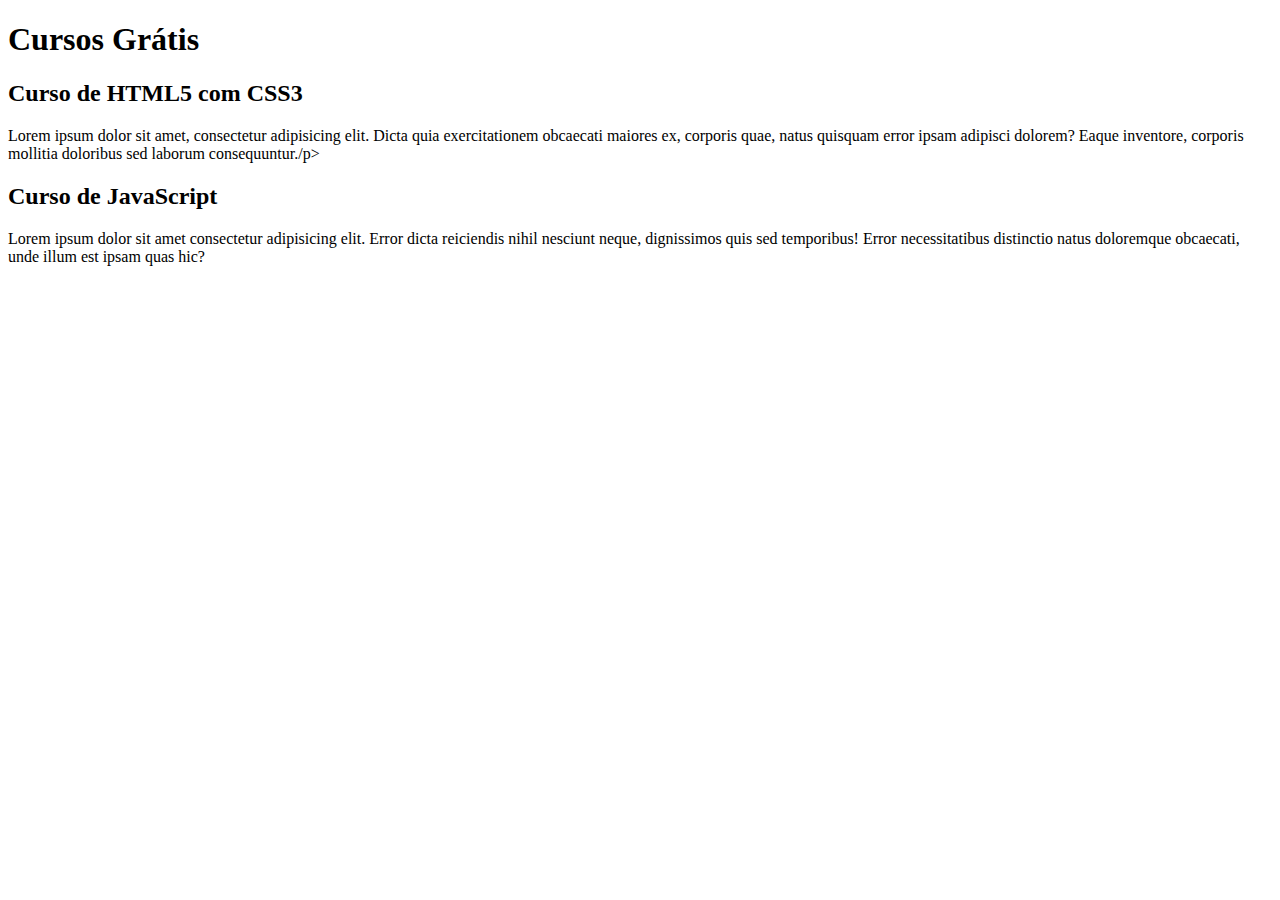
<file: index.html>
<!DOCTYPE html>
<html lang="pt-br">
<head>
    <meta charset="UTF-8">
    <meta name="viewport" content="width=device-width, initial-scale=1.0">
    <title>Site CursoeVídeo</title>
</head>
<body>
    <main>
        <header>
            <h1>Cursos Grátis</h1>
        </header>
        <article>
            <h2>Curso de HTML5 com CSS3</h2>
            <p>Lorem ipsum dolor sit amet, consectetur adipisicing elit. Dicta quia exercitationem obcaecati maiores ex, corporis quae, natus quisquam error ipsam adipisci dolorem? Eaque inventore, corporis mollitia doloribus sed laborum consequuntur./p>   
        </article>
        <article>
            <h2>Curso de JavaScript</h2>
            <p>Lorem ipsum dolor sit amet consectetur adipisicing elit. Error dicta reiciendis nihil nesciunt neque, dignissimos quis sed temporibus! Error necessitatibus distinctio natus doloremque obcaecati, unde illum est ipsam quas hic?</p>
        </article>
    </main>
</body>
</html>
</file>
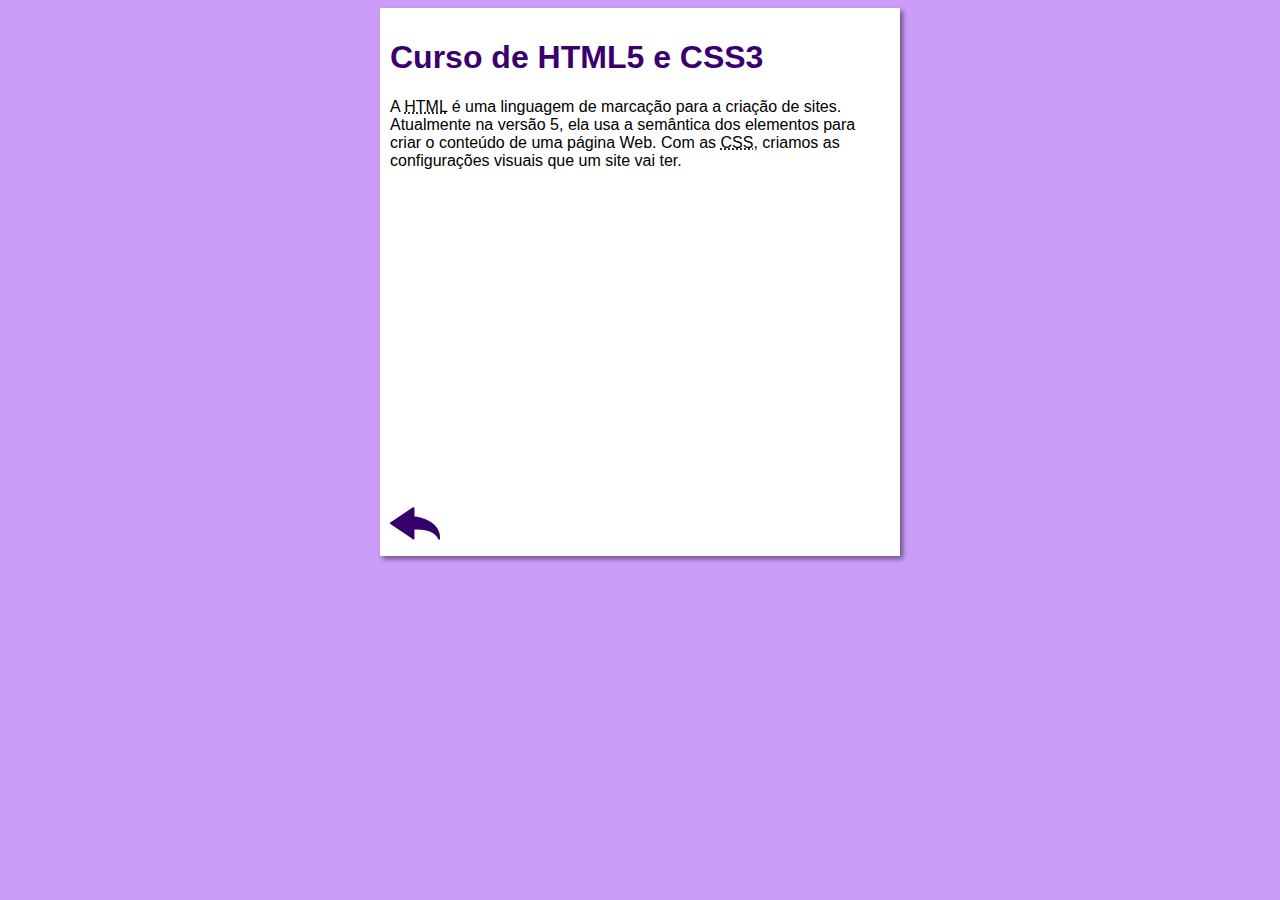
<file: curso-html.html>
<!DOCTYPE html>
<html lang="pt-br">
<head>
    <meta charset="UTF-8">
    <meta name="viewport" content="width=device-width, initial-scale=1.0">
    <title>Curso de HTML</title>
    <link rel="stylesheet" href="estilos/style.css">
</head>
<body>
    <main>
        <header>
            <h1>Curso de HTML5 e CSS3</h1>
        </header>
        <article>
            <p>A <abbr title="HyperText Markup Language">HTML</abbr> é uma linguagem de marcação para a criação de sites. Atualmente na versão 5, ela usa a semântica dos elementos para criar o conteúdo de uma página Web. Com as <abbr title="Cascading Style Sheets">CSS</abbr>, criamos as configurações visuais que um site vai ter.</p>

            <iframe width="560" height="315" src="https://www.youtube.com/embed/riSVzwlSnhw?si=fcdrdis8G716W5CZ" title="YouTube video player" frameborder="0" allow="accelerometer; autoplay; clipboard-write; encrypted-media; gyroscope; picture-in-picture; web-share" referrerpolicy="strict-origin-when-cross-origin" allowfullscreen></iframe>

            <a href="index.html"><img src="imagens/btn-back.png" alt="Voltar"></a>
            
        </article>
    </main>
</body>
</html>
</file>
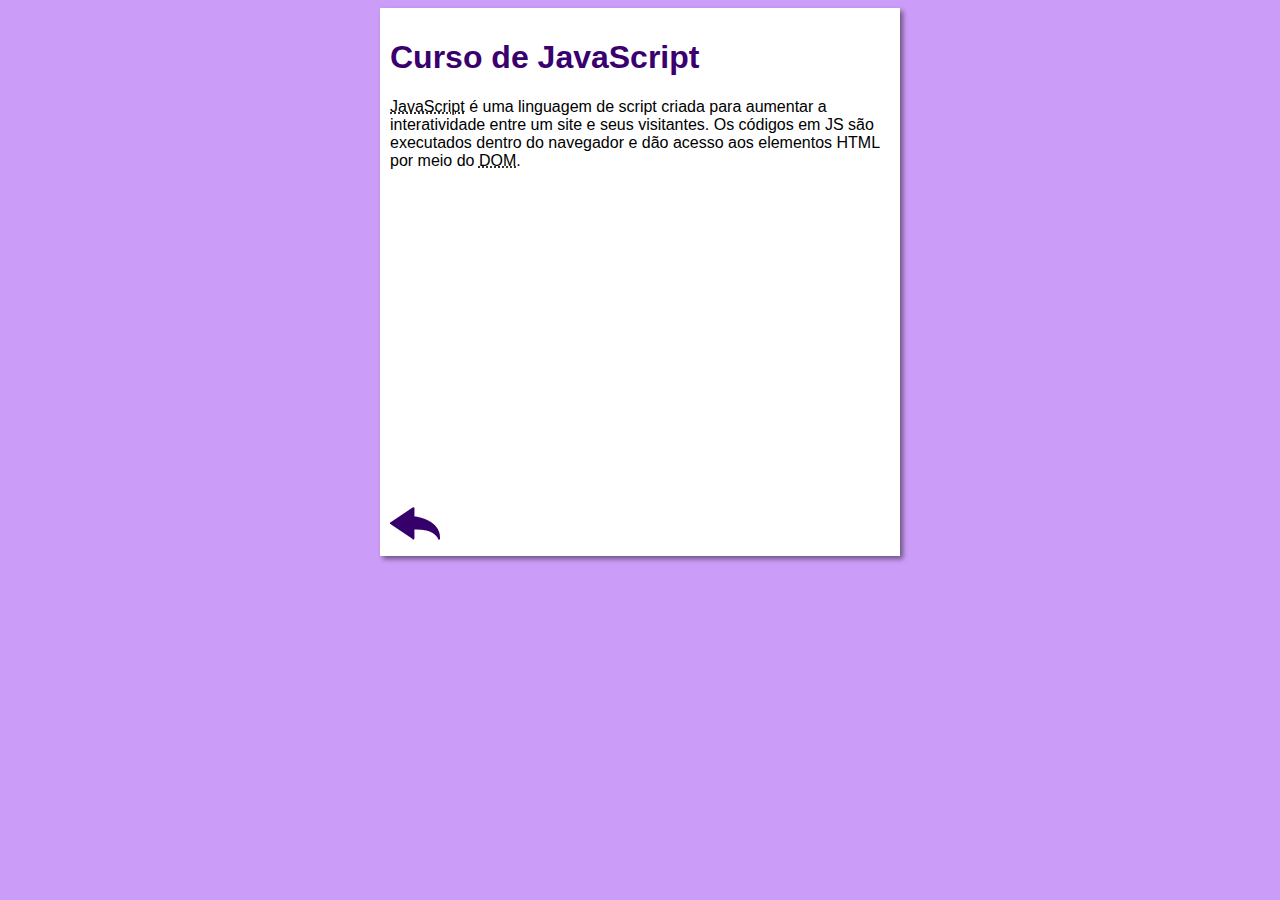
<file: curso-js.html>
<!DOCTYPE html>
<html lang="pt-br">
<head>
    <meta charset="UTF-8">
    <meta name="viewport" content="width=device-width, initial-scale=1.0">
    <title>Curso de JavaScript</title>
    <link rel="stylesheet" href="estilos/style.css">
</head>
<body>
    <main>
        <header>
            <h1>Curso de JavaScript</h1>
        </header>
        <article>
            <p><abbr title="JavaScript">JavaScript</abbr> é uma linguagem de script criada para aumentar a interatividade entre um site e seus visitantes. Os códigos em JS são executados dentro do navegador e dão acesso aos elementos HTML por meio do <abbr title="Document Object Model">DOM</abbr>.</p>

            <iframe width="560" height="315" src="https://www.youtube.com/embed/BXqUH86F-kA" frameborder="0" allow="accelerometer; autoplay; encrypted-media; gyroscope; picture-in-picture" allowfullscreen></iframe>

            <a href="index.html"><img src="imagens/btn-back.png" alt="Voltar"></a>
        </article>
    </main>
</body>
</html>
</file>
<file: estilos/style.css>
*{
    font-family: Arial, Helvetica, sans-serif;
    font-size: 16px;

}

body {
    background-color: rgb(204, 157, 248);
}

main {
    background-color: white;
    width: 500px;
    margin: auto;
    padding: 10px;
    box-shadow: 3px 3px 5px rgb(0, 0, 0, 0.473);
}

h1 {
    font-size: 2em;
    color: rgb(58, 0, 112);
}

h2 {
    font-size: 1.5em;
    color: rgb(58, 0, 112);
}

img.lado {
    float: right;
}


a {
    text-decoration: none;
    font-weight: bold;
    color: rgb(58, 0, 112);
}

a:hover {
    text-decoration: underline;
    color: rgb(26, 26, 255);
}
</file>
